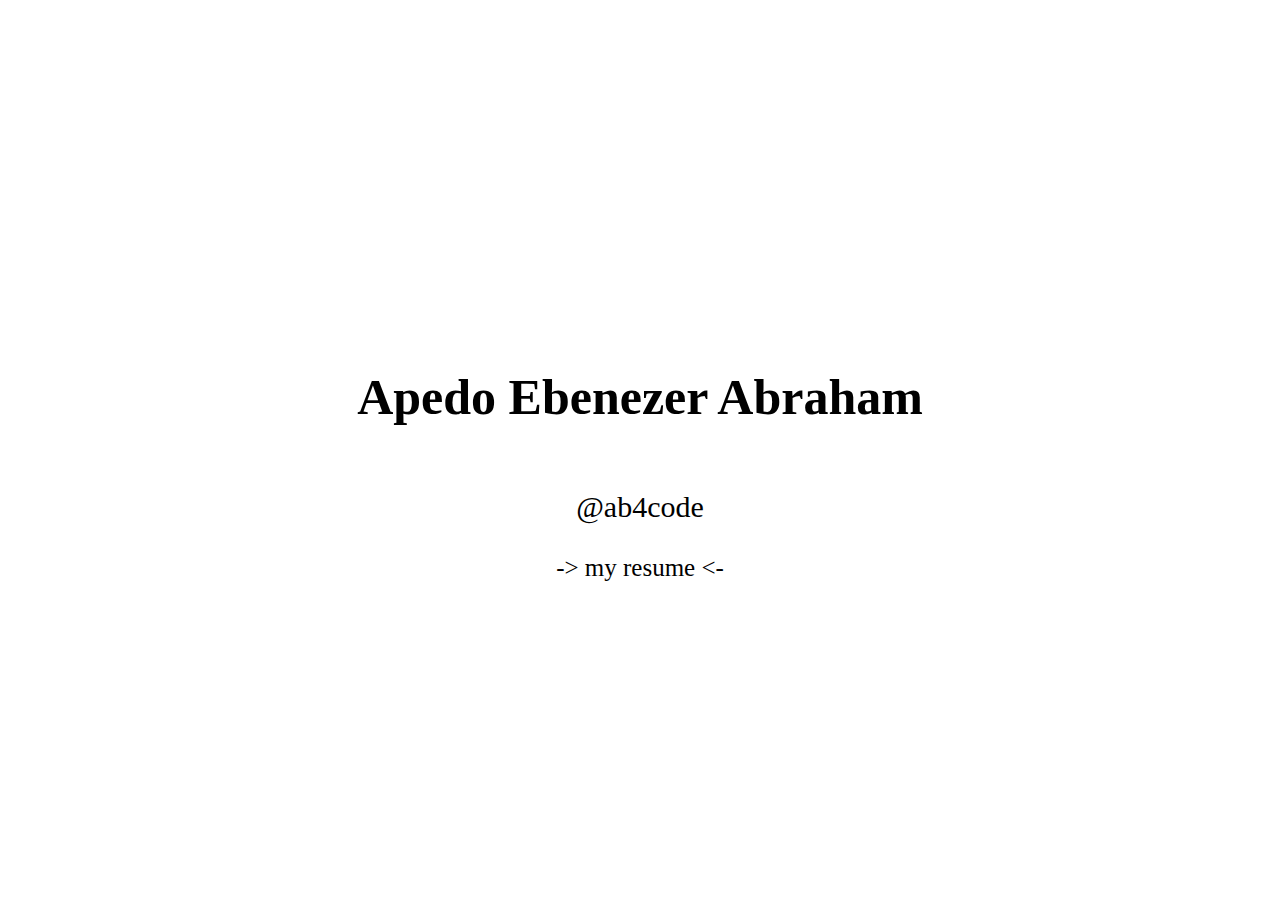
<file: index.html>
<!DOCTYPE html>
<html>
<head>
	<title>My Name</title>
	<style>
		.container{
			width: 100%;
			height: 100vh;
			display: flex;
			flex-direction: column;
			justify-content: center;
			align-items: center;
			text-align: center;
		}

		h1{
			font-size: 50px;
		}

		p{
			font-size: 30px
		}
		a{
			text-decoration: none;
			font-size: 25px;	
			color: black;
		}

		a:hover{
			color: gold;
			transition: 0.5s ease-in-out;
		}
	</style>
</head>
<body>
	<div class="container">
		<h1>Apedo Ebenezer Abraham</h1>
		<p>@ab4code</p>
		<a href="./resume.html">
			-> my resume <-
		</a>
	</div>
</body>
</html>
</file>
